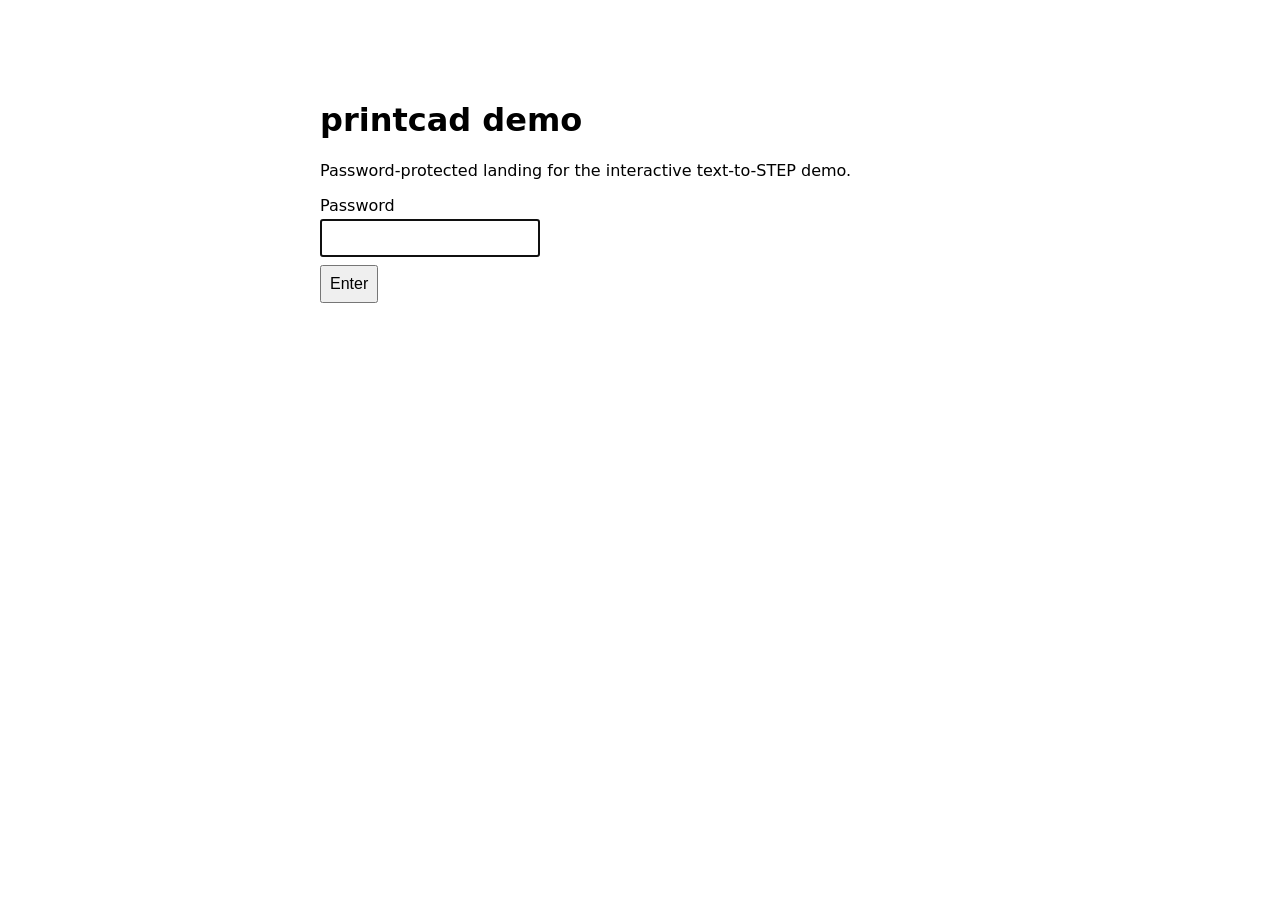
<file: docs/index.html>
<!DOCTYPE html>
<html lang="en">
<head>
  <meta charset="UTF-8" />
  <meta name="viewport" content="width=device-width, initial-scale=1" />
  <title>printcad demo</title>
  <style>
    body { font-family: system-ui, sans-serif; max-width: 40rem; margin: 4rem auto; padding: 1rem; }
    input, button { font-size: 1rem; padding: 0.5rem; margin: 0.25rem 0; }
    .hidden { display: none; }
    .error { color: #b00; }
  </style>
</head>
<body>
  <h1>printcad demo</h1>
  <p>Password-protected landing for the interactive text-to-STEP demo.</p>

  <div id="gate">
    <label>Password<br>
      <input type="password" id="pw" autofocus />
    </label><br>
    <button id="enter">Enter</button>
    <p id="err" class="error"></p>
  </div>

  <div id="content" class="hidden">
    <p>Authenticated.</p>
    <p>The full agent + build123d demo runs on Streamlit Community Cloud (deployed from this private GitHub repo).</p>
    <p><a id="demo-link" href="https://YOUR-STREAMLIT-APP.streamlit.app" target="_blank" rel="noopener">Open the demo</a></p>
    <p><small>Edit the link above in <code>docs/index.html</code> after you deploy.</small></p>
  </div>

  <script>
    // Change this hash if you want a different password.
    // Current password: "demo"  (SHA-256)
    const EXPECTED = "2a97516c354b68848cdbd8f54a226a0a55b21ed138e207ad6c5cbb9c00aa5aea";

    async function sha256(text) {
      const buf = await crypto.subtle.digest("SHA-256", new TextEncoder().encode(text));
      return Array.from(new Uint8Array(buf)).map(b => b.toString(16).padStart(2, "0")).join("");
    }

    document.getElementById("enter").onclick = async () => {
      const pw = document.getElementById("pw").value;
      const hash = await sha256(pw);
      if (hash === EXPECTED) {
        document.getElementById("gate").classList.add("hidden");
        document.getElementById("content").classList.remove("hidden");
        sessionStorage.setItem("printcad-ok", "1");
      } else {
        document.getElementById("err").textContent = "Incorrect password";
      }
    };

    // Restore if already passed this session
    if (sessionStorage.getItem("printcad-ok") === "1") {
      document.getElementById("gate").classList.add("hidden");
      document.getElementById("content").classList.remove("hidden");
    }

    document.getElementById("pw").addEventListener("keydown", e => {
      if (e.key === "Enter") document.getElementById("enter").click();
    });
  </script>
</body>
</html>
</file>
